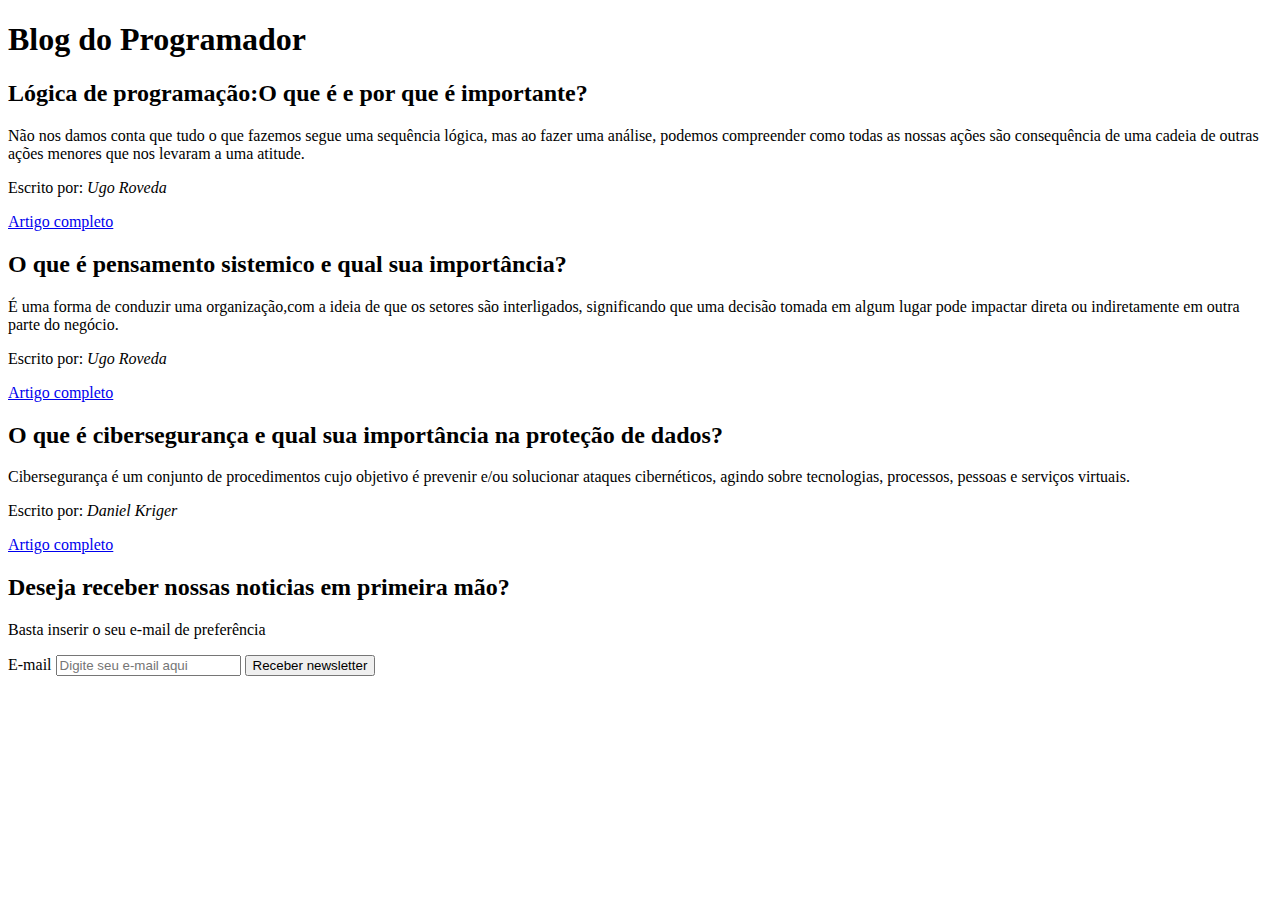
<file: Projetos/BlogHTML/index.html>
<!DOCTYPE html>
<html lang="pt-BR">
<head>
    <meta charset="UTF-8"/>
    <meta http-equiv="X-UA-Compatible" content="IE=edge"/>
    <meta name="viewport" content="width=device-width, initial-scale=1.0"/>
    <title>Blog HTML</title>
    <meta name="discription"  content="Posts do Blog Kenzie Academy"/>
</head>
<body>
    
    <h1>Blog do Programador</h1>

     <article>
         <h2>Lógica de programação:O que é e por que é importante?</h2>
         <p>Não nos damos conta que tudo o que fazemos segue uma sequência lógica, mas ao fazer uma análise, 
            podemos compreender como todas as nossas ações são consequência de uma cadeia de outras ações menores
             que nos levaram a uma atitude.</p>
         <p>Escrito por: <cite>Ugo Roveda</cite></p>
        <a href="https://kenzie.com.br/blog/logica-de-programacao/" target="_blank">Artigo completo</a>
     </article>

     <article>
        <h2>O que é pensamento sistemico e qual sua importância?</h2>
        <p>É uma forma de conduzir uma organização,com a ideia de que os setores são interligados, significando que uma 
            decisão tomada em algum lugar pode impactar direta ou indiretamente em outra parte do negócio.</p>
        <p>Escrito por: <cite>Ugo Roveda</cite></p>
        <a href="https://kenzie.com.br/blog/pensamento-sistemico/" target="_blank">Artigo completo</a>
     </article>

     <article>
        <h2>O que é cibersegurança e qual sua importância na proteção de dados?</h2>
        <p>Cibersegurança é um conjunto de procedimentos cujo objetivo é prevenir e/ou solucionar ataques cibernéticos, 
            agindo sobre tecnologias, processos, pessoas e serviços virtuais.</p>
        <p>Escrito por: <cite>Daniel Kriger</cite></p>
        <a href="https://kenzie.com.br/blog/o-que-e-ciberseguranca-e-qual-sua-importancia-na-protecao-dos-dados/" target="_blank">Artigo completo</a>
     </article>

    
    <h2>Deseja receber nossas noticias em primeira mão?</h2>
        <p>Basta inserir o seu e-mail de preferência</p>
    <form>
        <label for="email">E-mail</label>
        <input type="email"  id="email" name="email" placeholder="Digite seu e-mail aqui" required="true" cols="17" rows="10"/>
        <button type="submit">Receber newsletter</button>
    </form>
    <br>
  
</body>
</html>
</file>
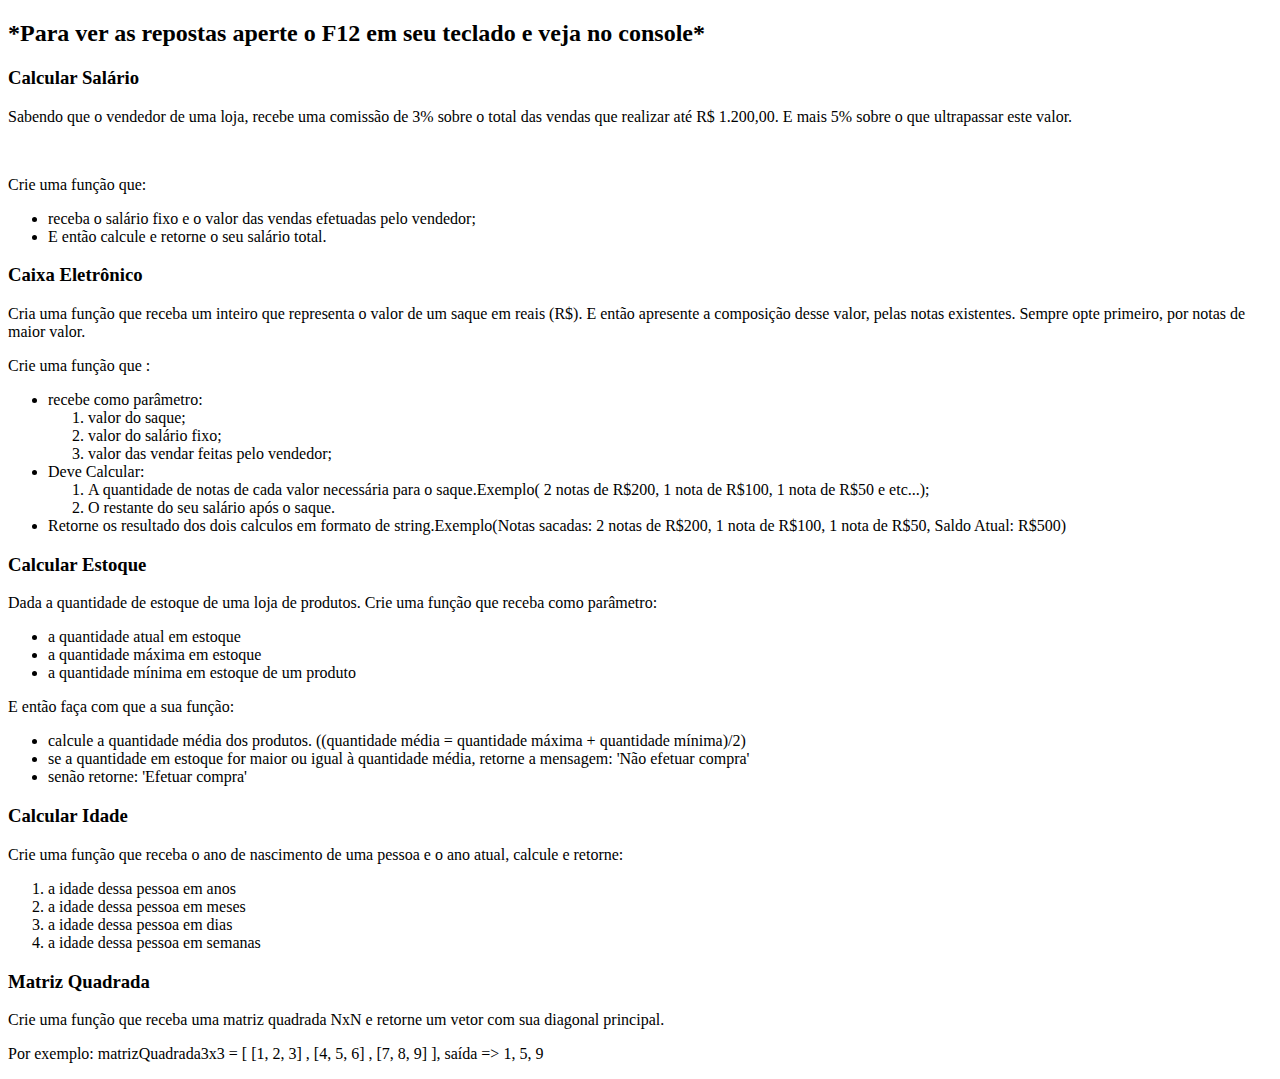
<file: Projetos/KatasdeCalculosJS/index.html>
<!DOCTYPE html>
<html lang="pt-BR">
<head>
<meta charset="UTF-8"/> 
<meta http-equiv="X-UA-Compatible" content="IE=edge"/>
<meta name="viewport" content="width=device-width, initial-scale=1.0"/>
<title>Javascript katas</title>
<meta name="discription" content="Javascript katas"/> 
</head>

<body>
    <h2>*Para ver as repostas aperte o F12 em seu teclado e veja no console*</h2>
    <h3>Calcular Salário</h3>
        <p>Sabendo que o vendedor de uma loja, recebe uma comissão de 3% sobre
            o total das vendas que realizar até R$ 1.200,00. E mais 5% sobre o que ultrapassar este valor.</p>
        <br>
        <p>Crie uma função que:</p>
        <ul>
            <li> receba o salário fixo e o valor das vendas efetuadas pelo vendedor;</li>
            <li>E então calcule e retorne o seu salário total.</li>
        </ul>
        

    <h3>Caixa Eletrônico</h3>
        <p>Cria uma função que receba um inteiro que representa o valor de um saque em reais (R$). E então apresente a composição desse valor, pelas notas existentes. Sempre opte primeiro, por notas de maior valor.</p>
        <div>
            <p> Crie uma função que :</p>
            <ul>
                <li>recebe como parâmetro:
                    <ol>
                        <li>valor do saque;</li>
                        <li>valor do salário fixo;</li>
                        <li>valor das vendar feitas pelo vendedor;</li>
                    </ol>
                </li>
                <li>Deve Calcular:
                    <ol>
                        <li>A quantidade de notas de cada valor necessária para o saque.Exemplo( 2 notas de R$200, 1 nota de                        R$100, 1 nota de R$50 e etc...);</li>
                        <li>O restante do seu salário após o saque.</li>
                    </ol>
                </li>
                <li>Retorne os resultado dos dois calculos em formato de string.Exemplo(Notas sacadas: 2 notas de R$200, 1 nota         de R$100, 1 nota de R$50, Saldo Atual: R$500)</li>
            </ul>
        </div>

    <h3>Calcular Estoque</h3>
        <p>Dada a quantidade de estoque de uma loja de produtos. Crie uma função que receba como parâmetro:</p>
        <ul>
            <li>a quantidade atual em estoque</li>
            <li>a quantidade máxima em estoque</li>
            <li>a quantidade mínima em estoque de um produto</li>
        </ul>
        <p>E então faça com que a sua função:</p>
        <ul>
            <li>calcule a quantidade média dos produtos.
                ((quantidade média = quantidade máxima + quantidade mínima)/2)
            </li>
            <li>se a quantidade em estoque for maior ou igual à quantidade média, retorne a mensagem: 'Não efetuar compra'</li>
            <li>senão retorne: 'Efetuar compra'</li>
        </ul>

    <h3>Calcular Idade</h3>
         <p> Crie uma função que receba o ano de nascimento de uma pessoa e o ano atual, calcule e retorne:</p>
        <ol>
            <li>a idade dessa pessoa em anos</li>
            <li>a idade dessa pessoa em meses</li>
            <li>a idade dessa pessoa em dias</li>
            <li>a idade dessa pessoa em semanas</li>
        </ol>

    <h3>Matriz Quadrada</h3>
        <p>Crie uma função que receba uma matriz quadrada NxN e retorne um vetor com sua diagonal principal.</p>
        <p> Por exemplo: matrizQuadrada3x3 = [ [1, 2, 3] , [4, 5, 6] , [7, 8, 9] ], saída => 1, 5, 9 </p>

<script src="./algkatas.js"></script>
</body>
</html>
</file>
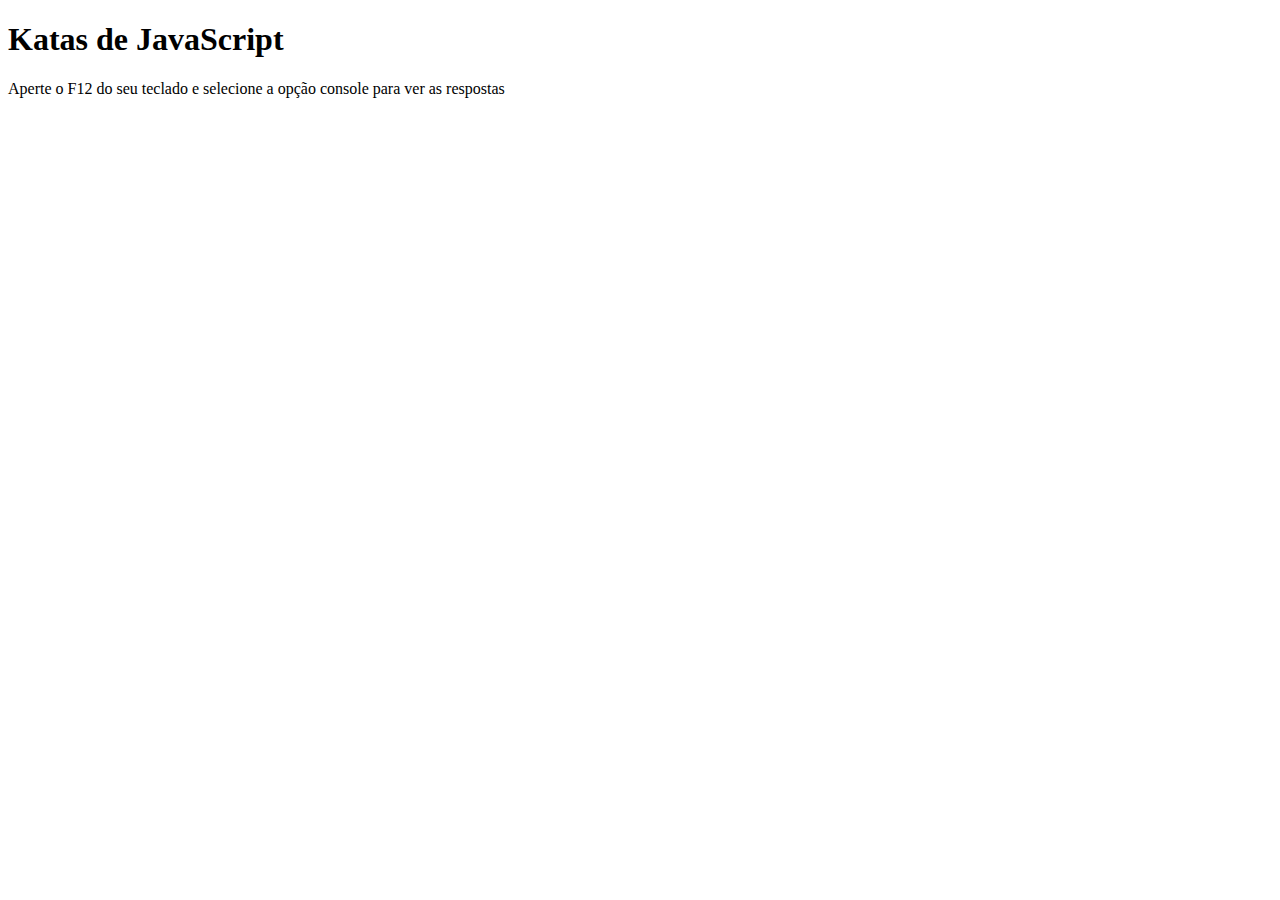
<file: Projetos/katasJS/index.html>
<!DOCTYPE html>
<html lang="en">
<head>
    <meta charset="UTF-8">
    <meta name="viewport" content="width=device-width, initial-scale=1.0">
    <meta http-equiv="X-UA-Compatible" content="ie=edge">
    <meta name="discription" content="Katas JS"/> 
    <title>Funções JavaScript</title>
</head>
<body>
    <h1>Katas de JavaScript</h1>
    <p>Aperte o F12 do seu teclado e selecione a opção console para ver as respostas</p>

    <script src="./kata1.js"></script>
</body>
</html>
</file>
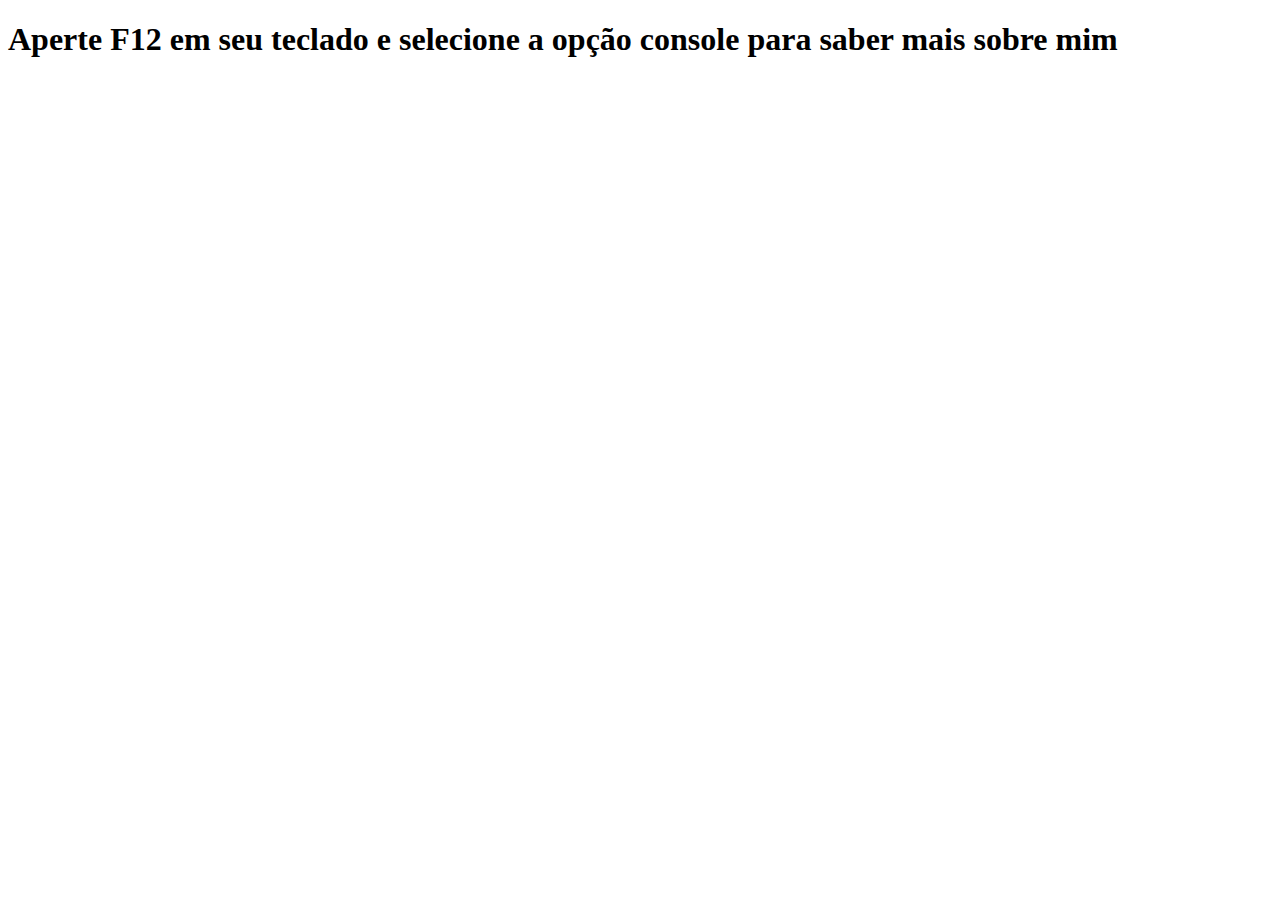
<file: Projetos/Saibamaissobremim/index.html>
<!DOCTYPE html>
<html lang="pt-BR">
<head>
<meta charset="UTF-8"/> 
<meta http-equiv="X-UA-Compatible" content="IE=edge"/>
<meta name="viewport" content="width=device-width, initial-scale=1.0"/>
<title>Sobre mim</title> 
<meta name="discription" content="Praticando Variaveis JS"/> 

</head>

<body>
<h1>Aperte F12 em seu teclado e selecione a opção console para saber mais sobre mim</h1>

<script  src="script.js" ></script>
</body>
</html>
</file>
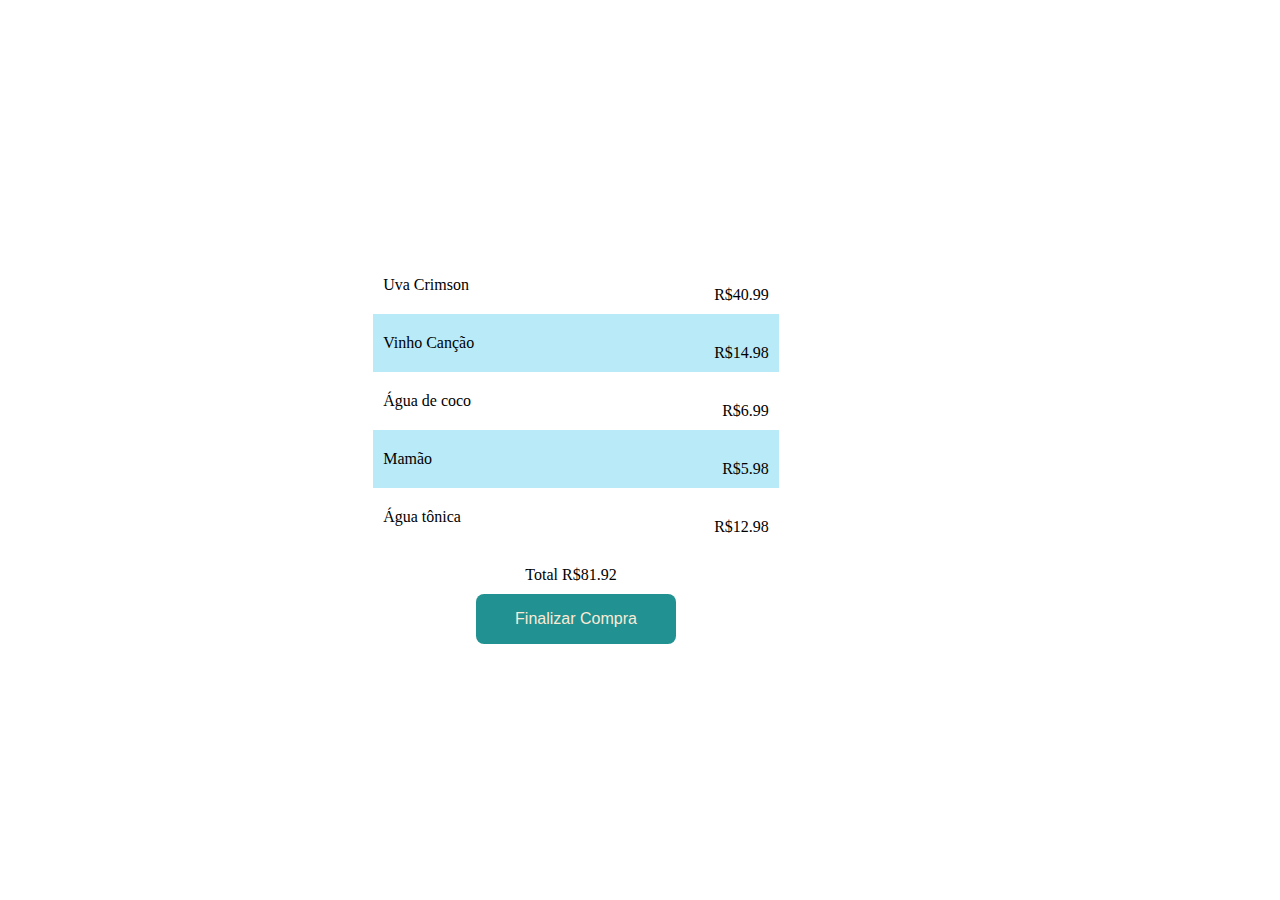
<file: Projetos/Somandocompra/index.html>
<!DOCTYPE html>
<html lang="pt-br">
<head>
    <meta charset="UTF-8">
    <meta http-equiv="X-UA-Compatible" content="IE=edge">
    <meta name="viewport" content="width=device-width, initial-scale=1.0">
    <link rel="stylesheet" href="index.css">
    <title>Carrinho de compras</title>
</head>

<body>

    
    <script src="./index.js"></script>

</body>
</html>
</file>
<file: Projetos/Somandocompra/index.css>
*{
    margin:0 ;
    padding: 0;
    border: none;
    box-sizing: border-box;
    font-size: 100%;
    text-decoration: none;
}
    

.produtos{
    display: flex;
    flex-direction: column;
    flex-wrap: nowrap;
    justify-content: space-between;
    align-items: center;
    margin: 20%;
    width: 50%;
  
    font-size: 12px black;

}

.listaProdutos{
    list-style: none; 

}

li:nth-child(odd) {
background-color:#ffffff;
}

li:nth-child(even) {
background-color:#b9eaf7;
}

.card{
    display: flex;
    justify-content: space-between;

}

p{
    margin: 20px 120px 10px 10px;
}
span{
    margin: 30px 10px 10px 120px;

}

section{
 display: flex;
 align-items: center;
 flex-direction: column;
}

.finalizar{
    
    margin: 20px 20px 10px 10px;
}

button{
    background-color: rgb(33, 145, 145);
    color: antiquewhite;
    border-radius: 8px;   
    font-family: Arial, Helvetica, sans-serif 15px;
    width: 200px;
    height: 50px;
}
</file>
